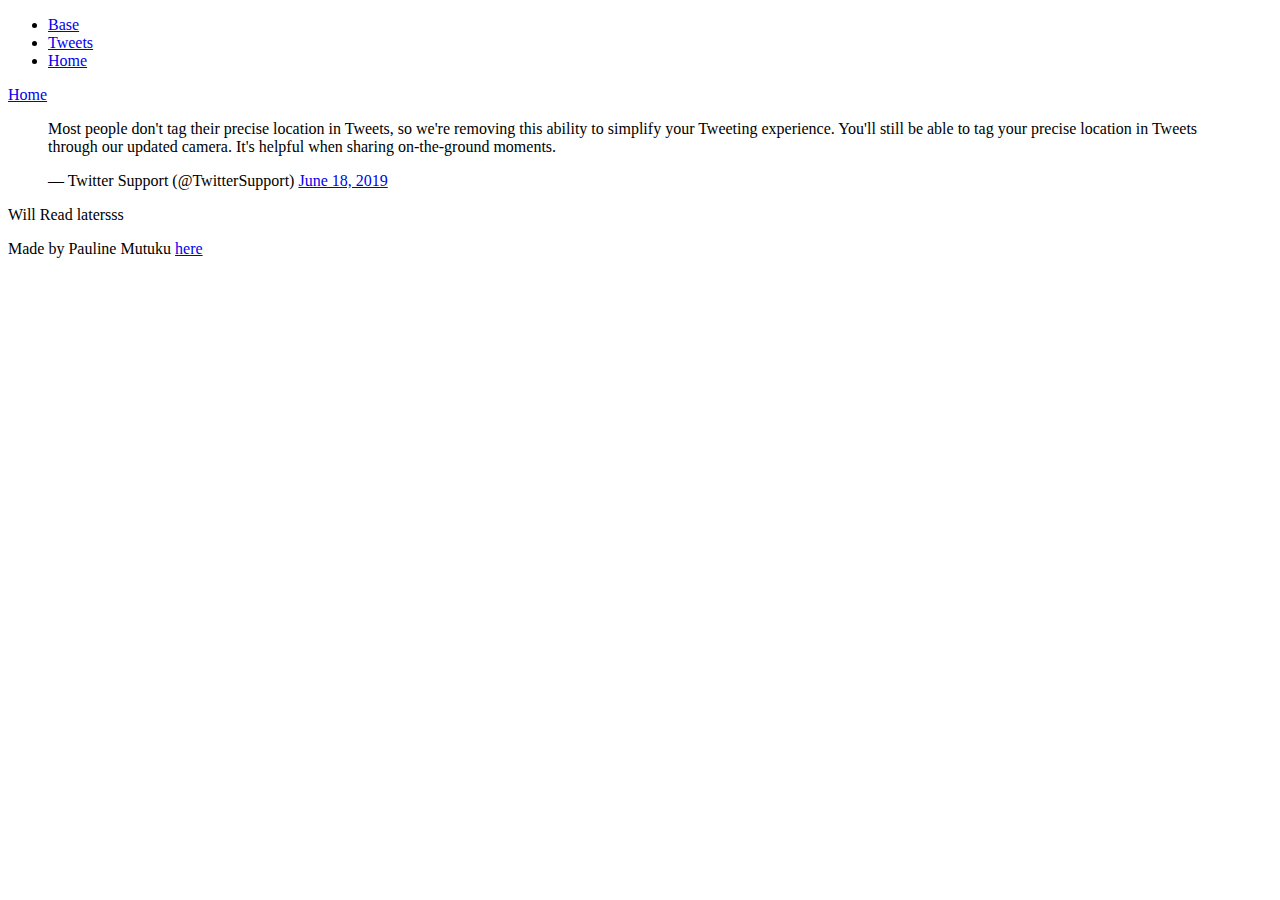
<file: html_basic/tweets.html>
<!DOCTYPE html>
<html lang="en">
  <head>
    <meta charset="UTF-8" />
    <meta http-equiv="X-UA-Compatible" content="IE=edge" />
    <meta name="viewport" content="width=device-width, initial-scale=1.0" />
    <title>Document</title>
  </head>
  <body>
    <header>
      <ul>
        <li><a href="./base_index.html">Base</a></li>
        <li><a href="./tweets.html">Tweets</a></li>
        <li><a href="./index.html">Home</a></li>
      </ul>
    </header>
    <main>
      <article>
        <a href="./index.html">Home</a>
        <blockquote class="twitter-tweet">
          <p lang="en" dir="ltr">
            Most people don&#39;t tag their precise location in Tweets, so
            we&#39;re removing this ability to simplify your Tweeting
            experience. You&#39;ll still be able to tag your precise location in
            Tweets through our updated camera. It&#39;s helpful when sharing
            on-the-ground moments.
          </p>
          &mdash; Twitter Support (@TwitterSupport)
          <a
            href="https://twitter.com/TwitterSupport/status/1141039841993355264?ref_src=twsrc%5Etfw"
            >June 18, 2019</a
          >
        </blockquote>
        <script
          async
          src="https://platform.twitter.com/widgets.js"
          charset="utf-8"
        ></script>
      </article>
      <aside>
        <p>Will Read latersss</p>
      </aside>
    </main>
    <footer>
      Made by Pauline Mutuku
      <a href="https://helaforgirls.webflow.io/" target="_blank">here</a>
    </footer>
  </body>
</html>
</file>
